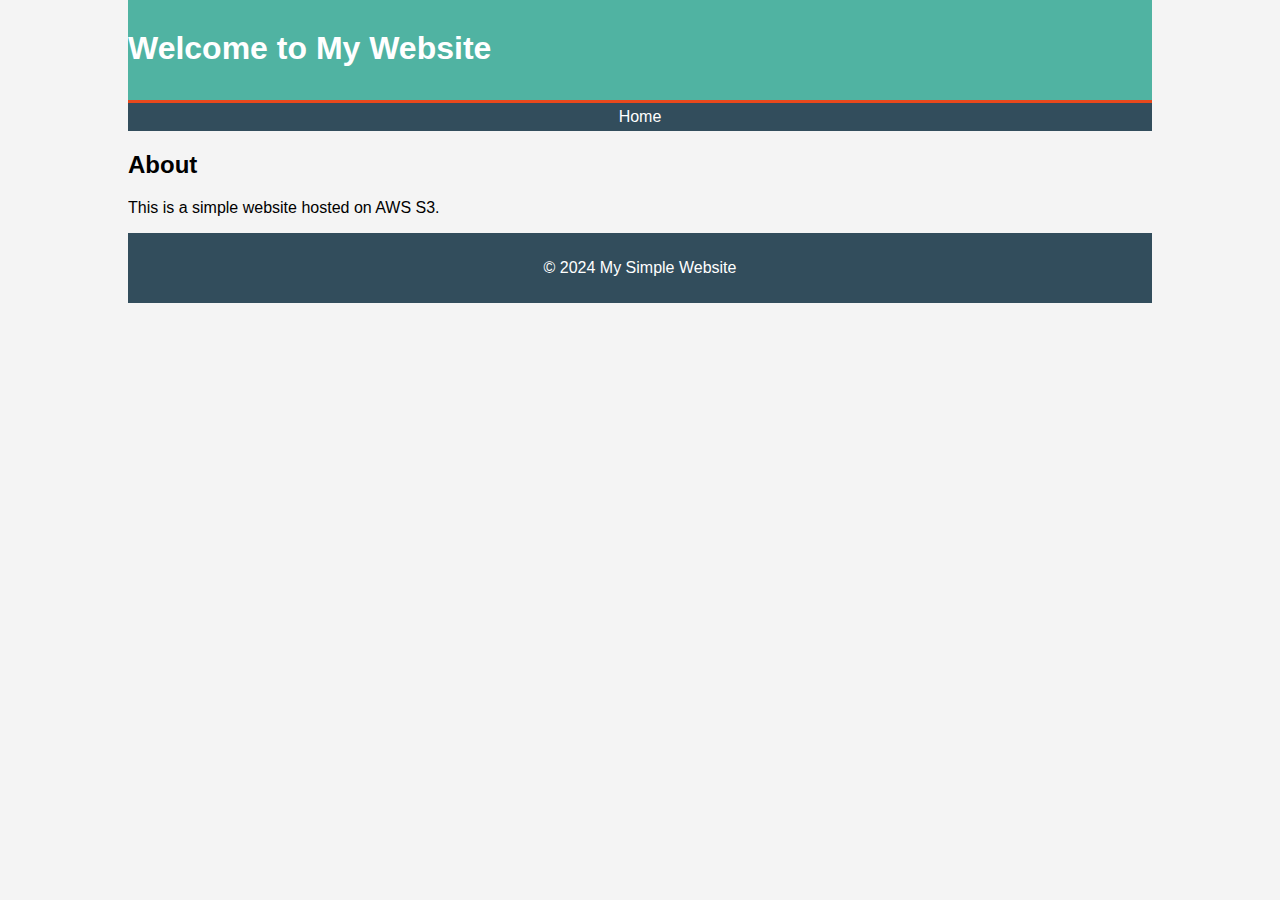
<file: content/index.html>
<!DOCTYPE html>
<html>
  <head>
    <title>My Simple Website</title>
    <link rel="stylesheet" type="text/css" href="style.css" />
  </head>
  <body>
    <div class="container">
      <header>
        <h1>Welcome to My Website</h1>
      </header>
      <nav>
        <ul>
          <li><a href="index.html">Home</a></li>
          <!-- You can add more navigation items here -->
        </ul>
      </nav>
      <main>
        <section>
          <h2>About</h2>
          <p>This is a simple website hosted on AWS S3.</p>
        </section>
        <!-- More sections can be added here -->
      </main>
      <footer>
        <p>© 2024 My Simple Website</p>
      </footer>
    </div>
  </body>
</html>
</file>
<file: content/style.css>
body {
  font-family: Arial, sans-serif;
  margin: 0;
  padding: 0;
  background: #f4f4f4;
}

.container {
  width: 80%;
  margin: auto;
  overflow: hidden;
}

header {
  background: #50b3a2;
  color: white;
  padding-top: 30px;
  min-height: 70px;
  border-bottom: #e8491d 3px solid;
}

header a {
  color: #ffffff;
  text-decoration: none;
  text-transform: uppercase;
  font-size: 16px;
}

header ul {
  padding: 0;
  margin: 0;
  list-style: none;
  overflow: hidden;
}

header li {
  float: left;
  display: inline;
  padding: 0 20px 0 20px;
}

header h1 {
  float: left;
  margin-top: 0;
}

nav {
  background: #324d5c;
  color: white;
  padding: 5px;
  text-align: center;
}

nav ul {
  padding: 0;
  margin: 0;
  list-style: none;
  overflow: hidden;
}

nav ul li {
  display: inline;
}

nav ul a {
  text-decoration: none;
  color: white;
  padding: 5px 20px;
}

nav ul a:hover {
  background-color: #50b3a2;
}

footer {
  background: #324d5c;
  color: white;
  text-align: center;
  padding: 10px 0;
}
</file>
